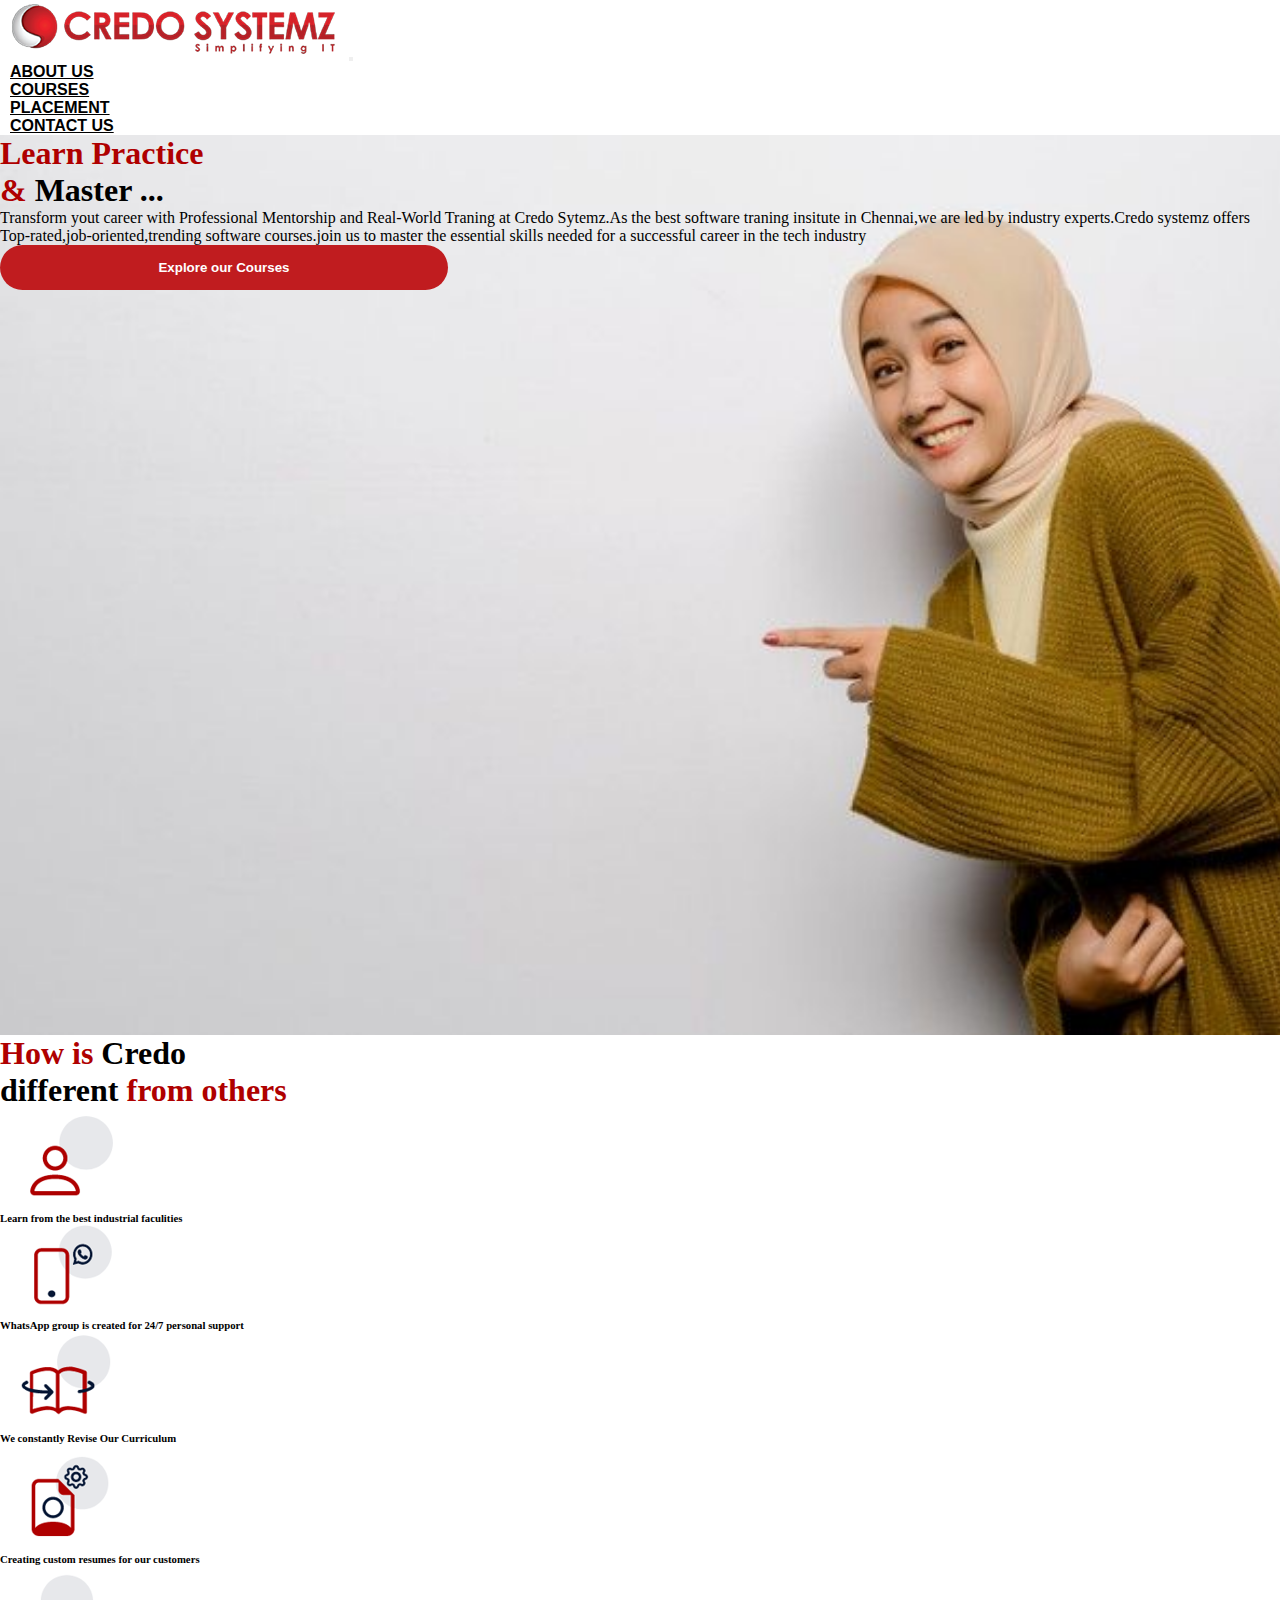
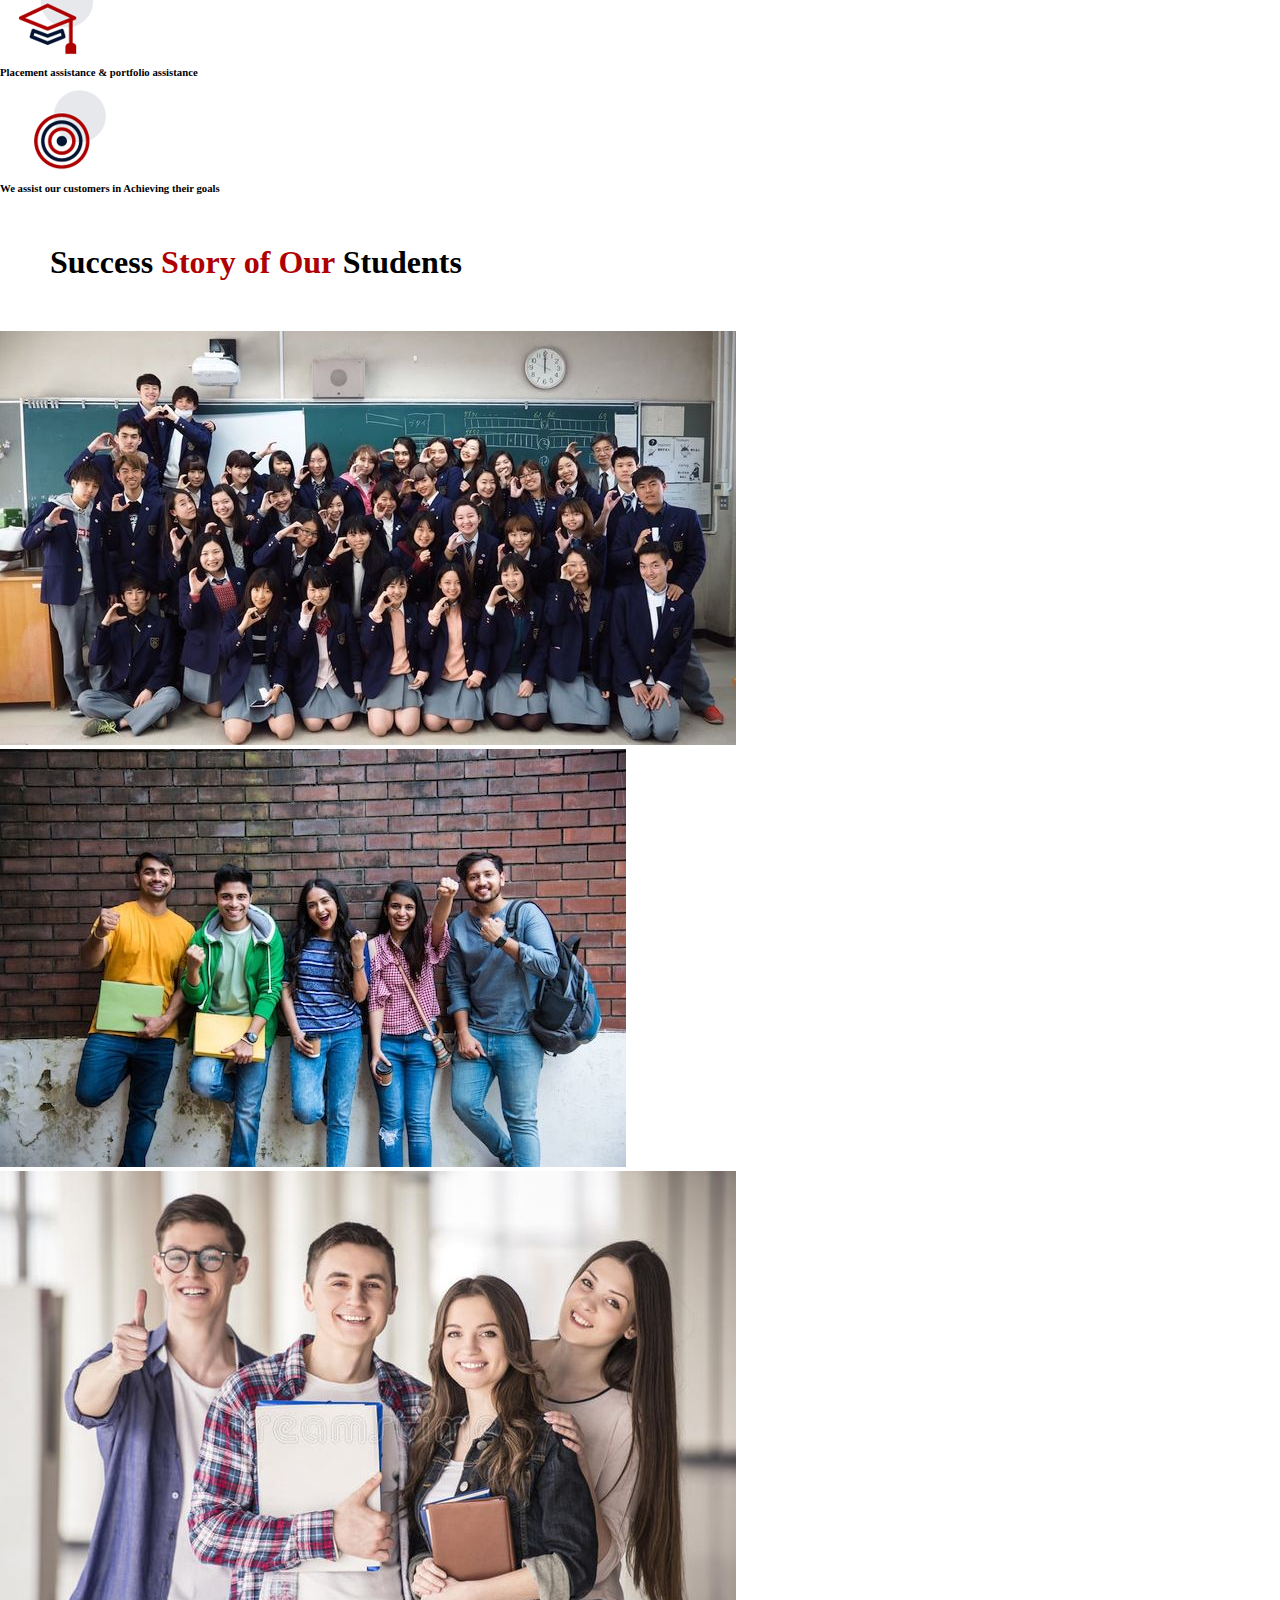
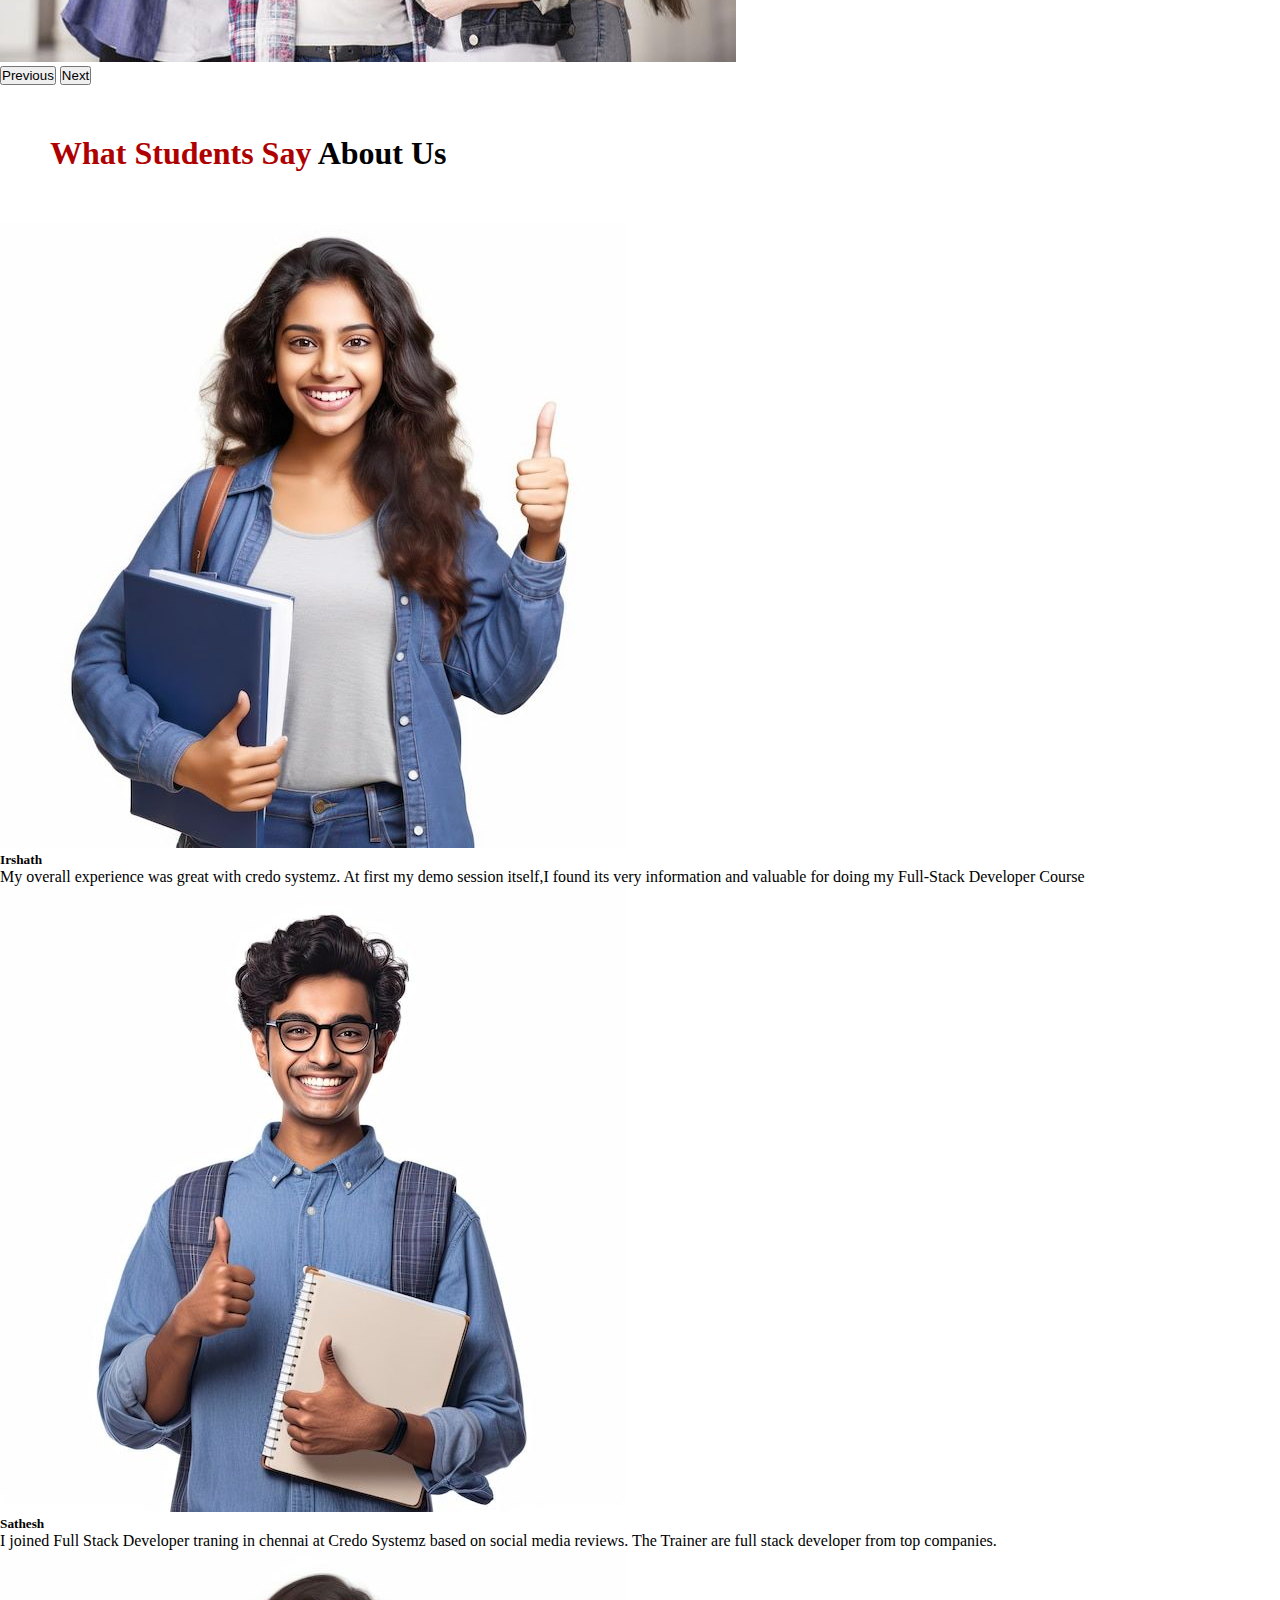
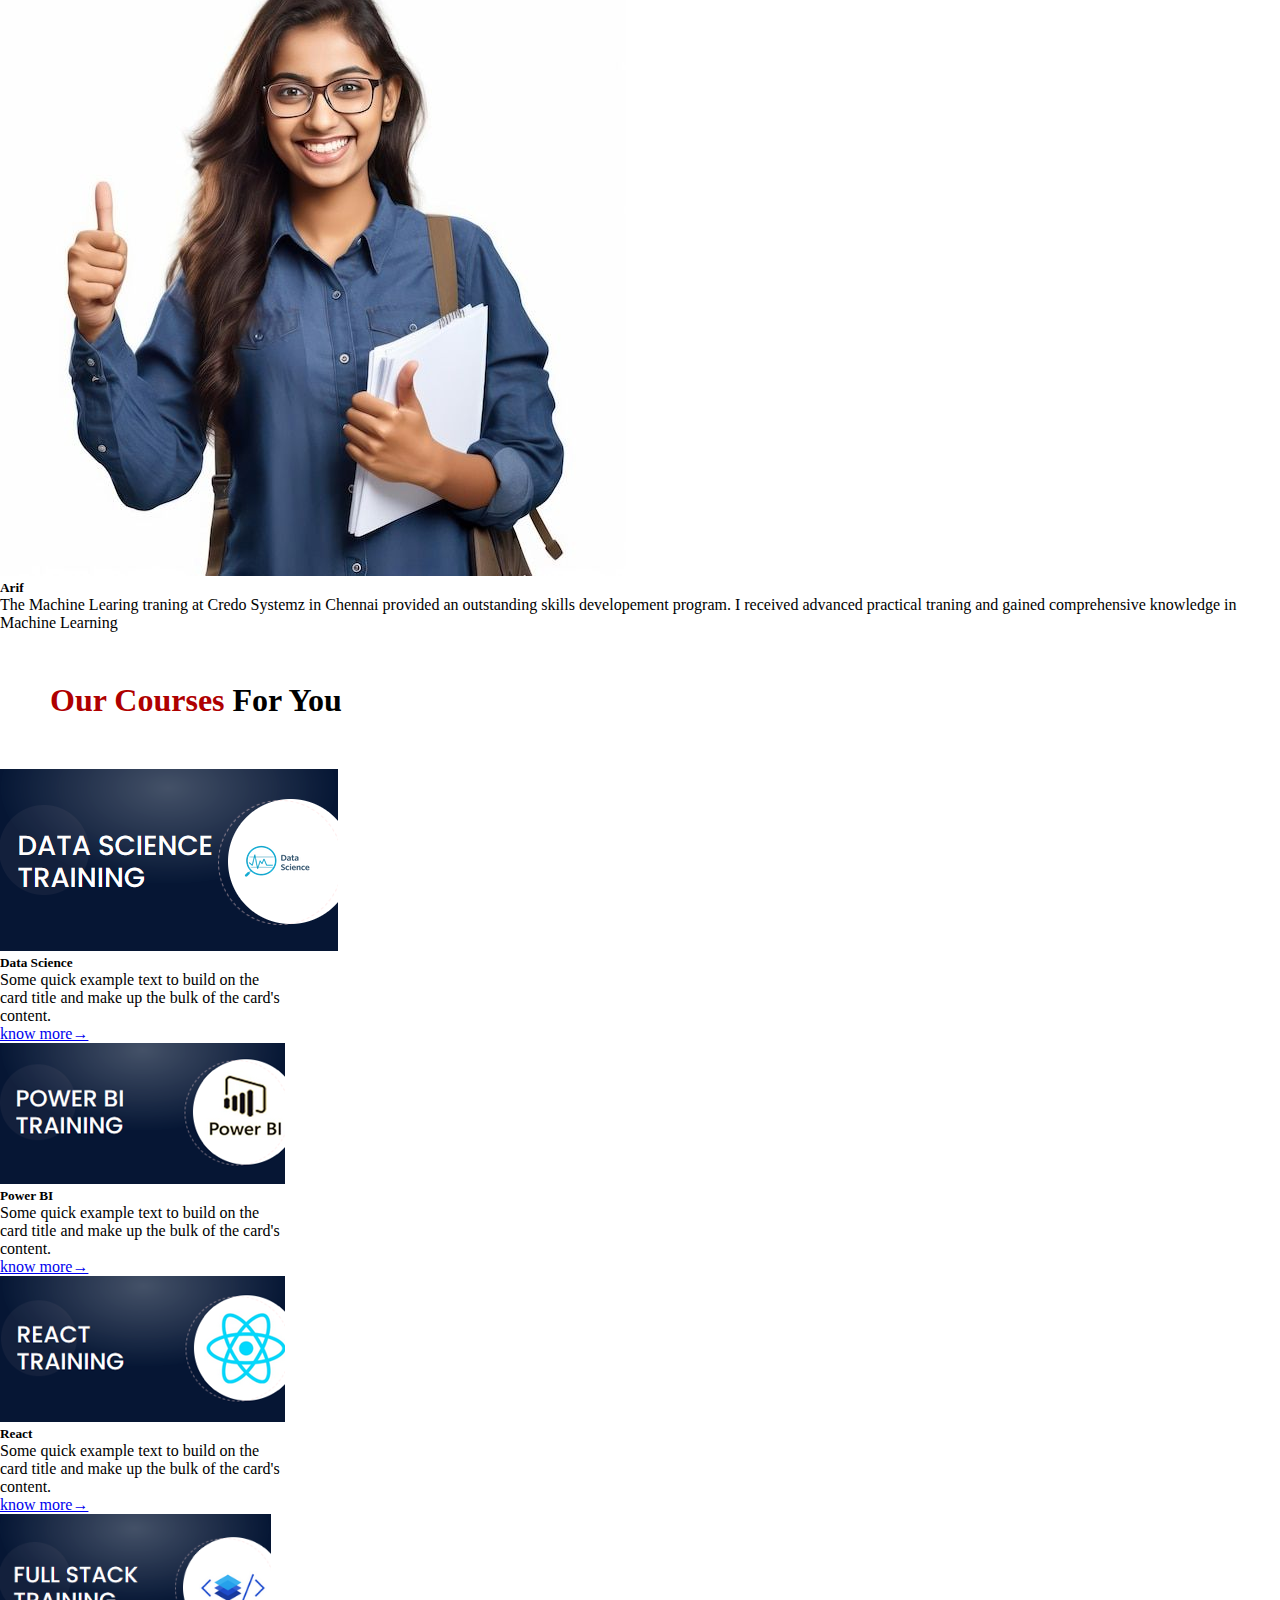
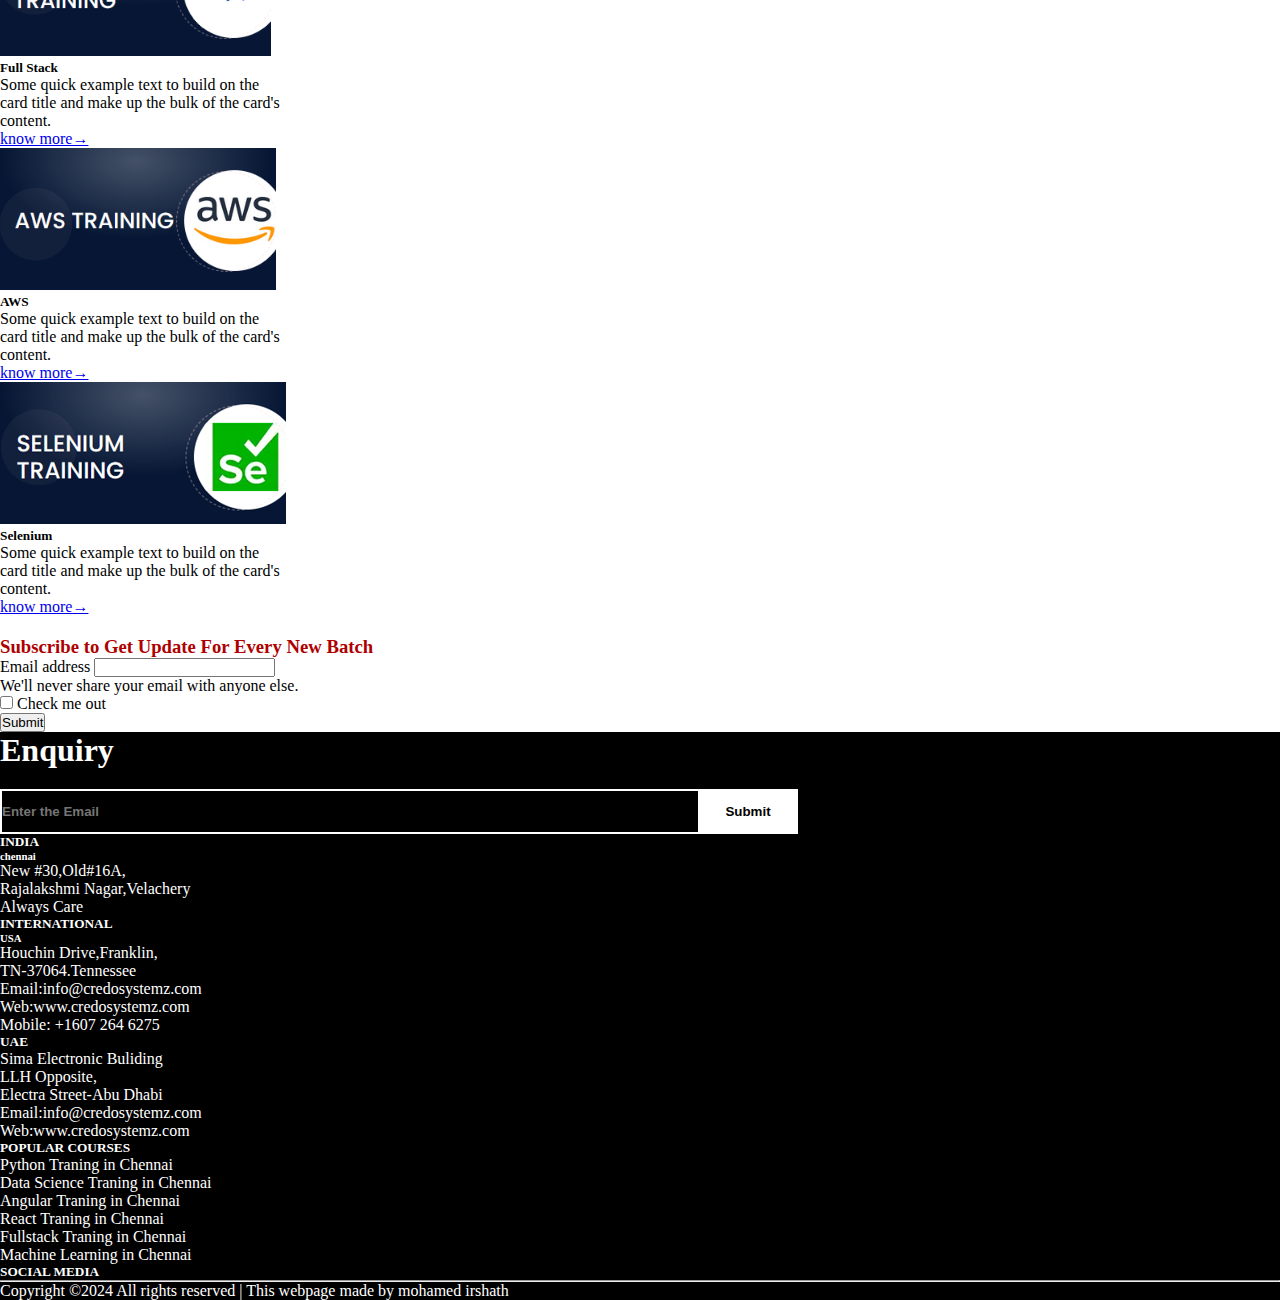
<file: index.html>
<!DOCTYPE html>
<html lang="en">

<head>
  <meta charset="UTF-8">
  <meta name="viewport" content="width=device-width, initial-scale=1.0">
  <title>Credo Systemz</title>
  <link href="https://cdn.jsdelivr.net/npm/bootstrap@5.0.2/dist/css/bootstrap.min.css" rel="stylesheet"
    integrity="sha384-EVSTQN3/azprG1Anm3QDgpJLIm9Nao0Yz1ztcQTwFspd3yD65VohhpuuCOmLASjC" crossorigin="anonymous">
    <link rel="stylesheet" href="https://cdnjs.cloudflare.com/ajax/libs/font-awesome/6.5.2/css/all.min.css" integrity="sha512-SnH5WK+bZxgPHs44uWIX+LLJAJ9/2PkPKZ5QiAj6Ta86w+fsb2TkcmfRyVX3pBnMFcV7oQPJkl9QevSCWr3W6A==" crossorigin="anonymous" referrerpolicy="no-referrer" />
  <link rel="stylesheet" href="/style.css">
  <script src="https://example.com/fontawesome/vVERSION/js/all.js" data-auto-replace-svg></script>
</head>

<body>
  <nav class="navbar navbar-expand-lg">
    <div class="container">
      <a class="Natural" href="#"><img src="./assest/Screenshot 2024-06-26 200427.png"></a>
      <button class="navbar-toggler" type="button" data-bs-toggle="collapse" data-bs-target="#navbarScroll"
        aria-controls="navbarScroll" aria-expanded="false" aria-label="Toggle navigation">
        <span class="navbar-toggler-icon"></span>
      </button>
      <div class="collapse navbar-collapse" id="navbarScroll">
        <ul style="font-weight: 700;" class="navbar-nav m-auto my-2 my-lg-0">
          <li  class="nav-item">
            <a class="nav-link active" href="/about.html">About Us</a>
          </li>
          <li class="nav-item">
            <a class="nav-link" href="#">Courses</a>
          </li>

          <li class="nav-item">
            <a class="nav-link " href="#">
              Placement
            </a>

          </li>
          <li class="nav-item">
            <a class="nav-link " href="/contact us.html">Contact Us</a>
          </li>
        </ul>

      </div>
    </div>
  </nav>

  <section class="main">
    <div class="container py-5">
      <div class="row py-5">
        <div class="col-lg-7 pt-5 text-center">
          <h1 style="color: #af0000;font-weight: 700;" class="pt-5" >Learn Practice<br> & <span style="color: black;font-weight:700 ;">Master ...</span></h1>
          <p class="pt-5">Transform yout career with Professional Mentorship and Real-World Traning at Credo Sytemz.As
            the best software traning insitute in Chennai,we are led by industry experts.Credo systemz offers
            Top-rated,job-oriented,trending software courses.join us to master the essential
            skills needed for a successful career in the tech industry
          </p>
          <button class="btn1">Explore our Courses</button>
        </div>
      </div>
    </div>

  </section>

  <section class="new">
    <div class="container py-5">
        <div class=" text-center">
        <h1 style="color: #af0000;font-weight: 700;">How is <span style="color: black;">Credo</span><br><span style="color: black;"> different</span> from others</h1>
    </div>
      <div class="row pt-5">
        <div class="col-lg-7 m-auto">
          <div class="row text-center">
            <div class="col-lg-4">
              <img src="./assest/learn.png" class="img-luid" alt="">
              <h6>Learn from the best industrial faculities</h6>


            </div>
            <div class="col-lg-4">
              <img src="./assest/whatsapp.png" class="img-luid" alt="">
              <h6>WhatsApp group is created for 24/7 personal support</h6>
              
            </div>
            <div class="col-lg-4">
              <img src="./assest/revise.png" class="img-luid" alt="">
              <h6>We constantly Revise Our Curriculum</h6>
            </div>
          </div>

        </div>

      </div>
      <div class="row pt-5">
        <div class="col-lg-7 m-auto">
          <div class="row text-center">
            <div class="col-lg-4">
              <img src="./assest/custom.png" class="img-luid" alt="">
              <h6>Creating custom resumes for our customers</h6>


            </div>
            <div class="col-lg-4">
              <img src="./assest/placement.png" class="img-luid" alt="">
              <h6>Placement assistance & portfolio assistance</h6>
              
            </div>
            <div class="col-lg-4">
              <img src="./assest/goals.png" class="img-luid" alt="">
              <h6>We assist our customers in Achieving their goals</h6>
            </div>
          </div>

        </div>

      </div>

    </div>
  </section>
  <section class="success">
    <div class="container">
      <div class="container py-5">
        <div class="row text-center">
          <h1 style="color: #af0000;font-weight: 700;padding: 50px; "><span style="color: black;">Success</span> Story of Our <span style="color: black;">Students</span></h1>
          </div>
    
      <div class="col-lg-4text-center">
      <div id="carouselExampleControls" class="carousel slide" data-bs-ride="carousel">
        <div class="carousel-inner">
          <div class="carousel-item active">
            <img src="./assest/Japanese High School Class.jpg" class="d-block w-100" alt="...">
          </div>
          <div class="carousel-item">
            <img src="./assest/Premium Photo _ Cheerful indian asian young group of college students or friends laughing together while sitting, standing or walking in campus.jpg" class="d-block w-100" alt="...">
          </div>
          <div class="carousel-item">
            <img src="./assest/Students stock photo_ Image of friend, length, outdoor - 52361828.jpg" class="d-block w-100" alt="...">
          </div>
        </div>
        <button class="carousel-control-prev" type="button" data-bs-target="#carouselExampleControls" data-bs-slide="prev">
          <span class="carousel-control-prev-icon" aria-hidden="true"></span>
          <span class="visually-hidden">Previous</span>
        </button>
        <button class="carousel-control-next" type="button" data-bs-target="#carouselExampleControls" data-bs-slide="next">
          <span class="carousel-control-next-icon" aria-hidden="true"></span>
          <span class="visually-hidden">Next</span>
        </button>
      </div>

      
    
      </div>


  </section>

  <section class="student">
    <div class="container">
      <div class="container py-5">
        <div class="row text-center">
          <h1 style="color: #af0000;font-weight: 700;padding: 50px;">What Students Say <span style="color: black;">About Us</span></h1>
    </div>
    <div class="row">
      <div class="col-lg-4">
        <img src="./assest/Premium Photo _ A beautiful girl student smiling holding a book Photography.jpeg" class="img-fluid mb-3" alt="">
        <h5>Irshath</h5>
        <p >My overall experience was great with credo systemz. At first my demo session itself,I found its very information and valuable for doing my Full-Stack Developer Course</p>
      </div>
      <div class="col-lg-4">
        <img src="./assest/Premium Photo _ A young Asian Indian student with glasses and a backpack holds a book and shows a thumbs up.jpeg" class="img-fluid mb-3" alt="">
        <h5>Sathesh</h5>
        <p>I joined Full Stack Developer traning in chennai at Credo Systemz based on social media reviews. The Trainer are full stack developer from top companies.</p>
      </div>
      <div class="col-lg-4">
        <img src="./assest/Indian Student Vectors, Photos and PSD files _ Free Download.jpeg" class="img-fluid mb-3" alt="">
        <h5>Arif</h5>
        <p>The Machine Learing traning at Credo Systemz in Chennai provided an outstanding skills developement program. I received advanced practical traning and gained comprehensive knowledge in Machine Learning</p>
      </div>
      </div>
      </div>

    
        
  </section>

  <section class="course">
    <div class="container">
      <div class="container py-5">
        <div class="row text-center">
          <h1 style="color: #af0000;font-weight: 700;padding: 50px; ">Our Courses <span style="color: black;">For You</span></h1>
          </div>
          <div class="row">
            <div class="col-lg-4">
              <div class="card" style="width: 18rem;">
                <img src="./assest/Screenshot 2024-06-29 175055.png" class="card-img-top" alt="...">
                <div class="card-body">
                  <h5 class="card-title">Data Science</h5>
                  <p class="card-text">Some quick example text to build on the card title and make up the bulk of the card's content.</p>
                  <a href="#" class="btn btn-primary">know more→</a>
                </div>
              </div>
              </div>
              <div class="col-lg-4">
                <div class="card" style="width: 18rem;">
                  <img src="./assest/bi.png" class="card-img-top" alt="...">
                  <div class="card-body">
                    <h5 class="card-title">Power BI</h5>
                    <p class="card-text">Some quick example text to build on the card title and make up the bulk of the card's content.</p>
                    <a href="#" class="btn btn-primary">know more→</a>
                  </div>
                </div>
                </div>
                <div class="col-lg-4">
                  <div class="card" style="width: 18rem;">
                    <img src="./assest/Screenshot 2024-06-28 120904.png" class="card-img-top" alt="...">
                    <div class="card-body">
                      <h5 class="card-title">React</h5>
                      <p class="card-text">Some quick example text to build on the card title and make up the bulk of the card's content.</p>
                      <a href="#" class="btn btn-primary">know more→</a>
                    </div>
                  </div>
                  </div>
                  <div class="col-lg-4">
                    <div class="card" style="width: 18rem;">
                      <img src="./assest/a.png" class="card-img-top" alt="...">
                      <div class="card-body">
                        <h5 class="card-title">Full Stack</h5>
                        <p class="card-text">Some quick example text to build on the card title and make up the bulk of the card's content.</p>
                        <a href="#" class="btn btn-primary">know more→</a>
                      </div>
                    </div>
                    </div>
                    <div class="col-lg-4">
                      <div class="card" style="width: 18rem;">
                        <img src="./assest/aws.png" class="card-img-top" alt="...">
                        <div class="card-body">
                          <h5 class="card-title">AWS</h5>
                          <p class="card-text">Some quick example text to build on the card title and make up the bulk of the card's content.</p>
                          <a href="#" class="btn btn-primary">know more→</a>
                        </div>
                      </div>
                      </div>
                      <div class="col-lg-4">
                        <div class="card" style="width: 18rem;">
                          <img src="./assest/Screenshot 2024-06-28 120851.png" class="card-img-top" alt="...">
                          <div class="card-body">
                            <h5 class="card-title">Selenium</h5>
                            <p class="card-text">Some quick example text to build on the card title and make up the bulk of the card's content.</p>
                            <a href="#" class="btn btn-primary">know more→ </a>
                          </div>
                        </div>
                        </div>
              
                        <div class="row text-center">
                          <h3 style="color: #af0000;font-weight: 700;padding-top: 20px;">Subscribe to Get Update For Every New Batch</h3>
                          </div>
                          <form>
                            <div class="mb-3">
                              <label for="exampleInputEmail1" class="form-label">Email address</label>
                              <input type="email" class="form-control" id="exampleInputEmail1" aria-describedby="emailHelp">
                              <div id="emailHelp" class="form-text">We'll never share your email with anyone else.</div>
                            </div>
                            
                            <div class="mb-3 form-check">
                              <input type="checkbox" class="form-check-input" id="exampleCheck1">
                              <label class="form-check-label" for="exampleCheck1">Check me out</label>
                            </div>
                            <button type="submit" class="btn btn-primary">Submit</button>
                          </form>

    


  </section>

  <section class="news py-5">
    <div class="container py-5">
      <div class="row">
        <div class="col-lg-9 m-auto text-center">
          <h1>Enquiry</h1>
          <input type="text" class="px-3" placeholder="Enter the Email">
          <button class="btn2">Submit</button>
        </div>
      </div>
      <div class="row pt-5">
        <div class="col-lg-11 m-auto">
          <div class="row">
            <div class="col-lg-3 py-3">
              <h5  class="pb-3">INDIA</h5>
              <h6 class="pb-3">chennai</h6>
              <p>New #30,Old#16A,</p>
              <p>Rajalakshmi Nagar,Velachery</p>
              <p>Always Care</p>
            </div>
            <div class="col-lg-3 py-3">
              <h5  class="pb-3">INTERNATIONAL</h5>
              <h6 class="pb-3">USA</h6>
              <p>Houchin Drive,Franklin,</p>
              <p>TN-37064.Tennessee</p>
              <p>Email:info@credosystemz.com</p>
              <p>Web:www.credosystemz.com</p>
              <p>Mobile: +1607 264 6275</p>
              <h5 class="pb-3">UAE</h5>
              <p>Sima Electronic Buliding</p>
              <p>LLH Opposite,</p>
              <p>Electra Street-Abu Dhabi</p>
              <p>Email:info@credosystemz.com </p>
              <p>Web:www.credosystemz.com</p>

            </div>
            <div class="col-lg-3 py-3">
              <h5  class="pb-3">POPULAR COURSES</h5>
              <p>Python Traning in Chennai</p>
              <p>Data Science Traning in Chennai</p>
              <p>Angular Traning in Chennai</p>
              <p>React Traning in Chennai</p>
              <p>Fullstack Traning in Chennai</p>
              <p>Machine Learning in Chennai</p>
            </div>
            <div class="col-lg-3 py-3">
              <h5 class="pb-3">SOCIAL MEDIA</h5>
              <span><i class="fa-brands fa-facebook"></i></span>
              <span><i class=" fab fa-instagram"></i></span>
              <span><i class=" fab fa-twitter"></i></span>
              <span><i class=" fab fa-google-plus"></i></span>
             
            </div>

          </div>


        </div>
      </div>
      <hr>
      <p class="text-center">Copyright ©2024 All rights reserved | This webpage made by mohamed irshath</p>
    </div>
  </section>
  <script src="https://cdn.jsdelivr.net/npm/bootstrap@5.0.2/dist/js/bootstrap.bundle.min.js" integrity="sha384-MrcW6ZMFYlzcLA8Nl+NtUVF0sA7MsXsP1UyJoMp4YLEuNSfAP+JcXn/tWtIaxVXM" crossorigin="anonymous"></script>
</body>
</file>
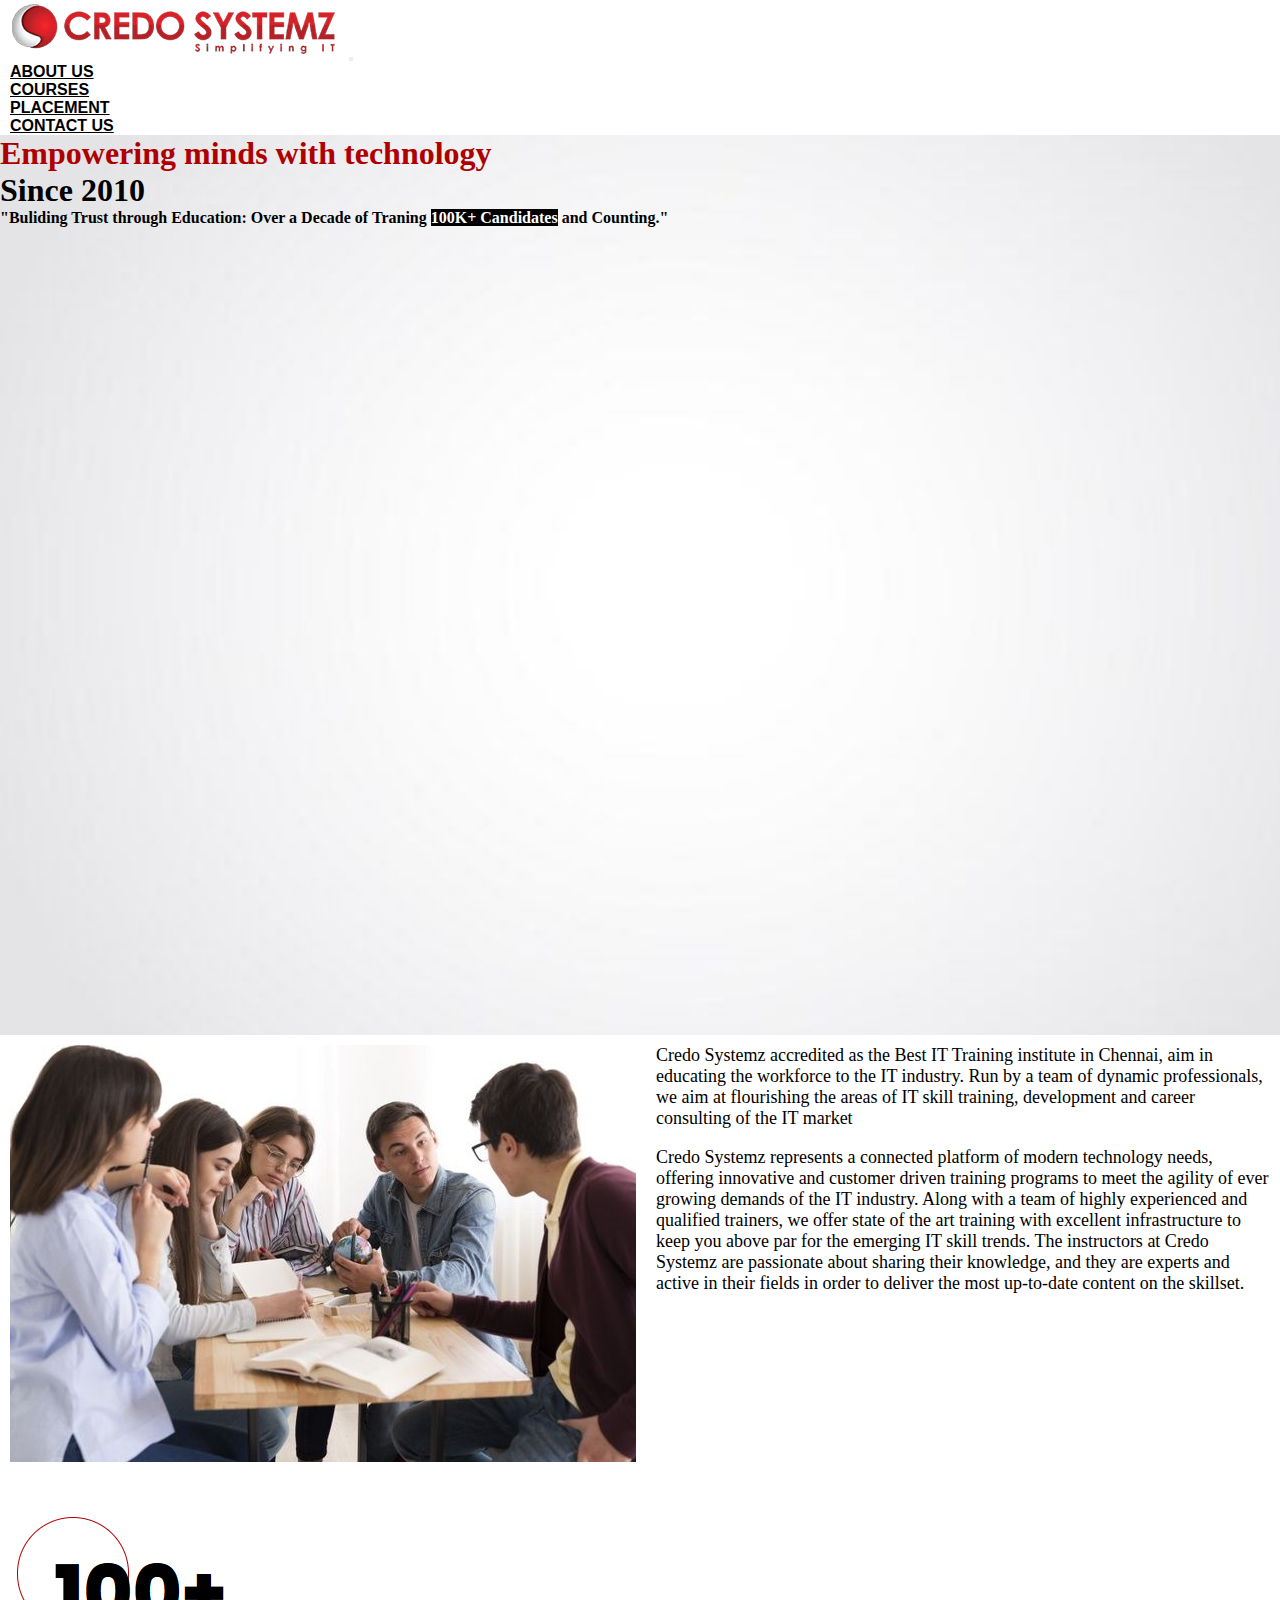
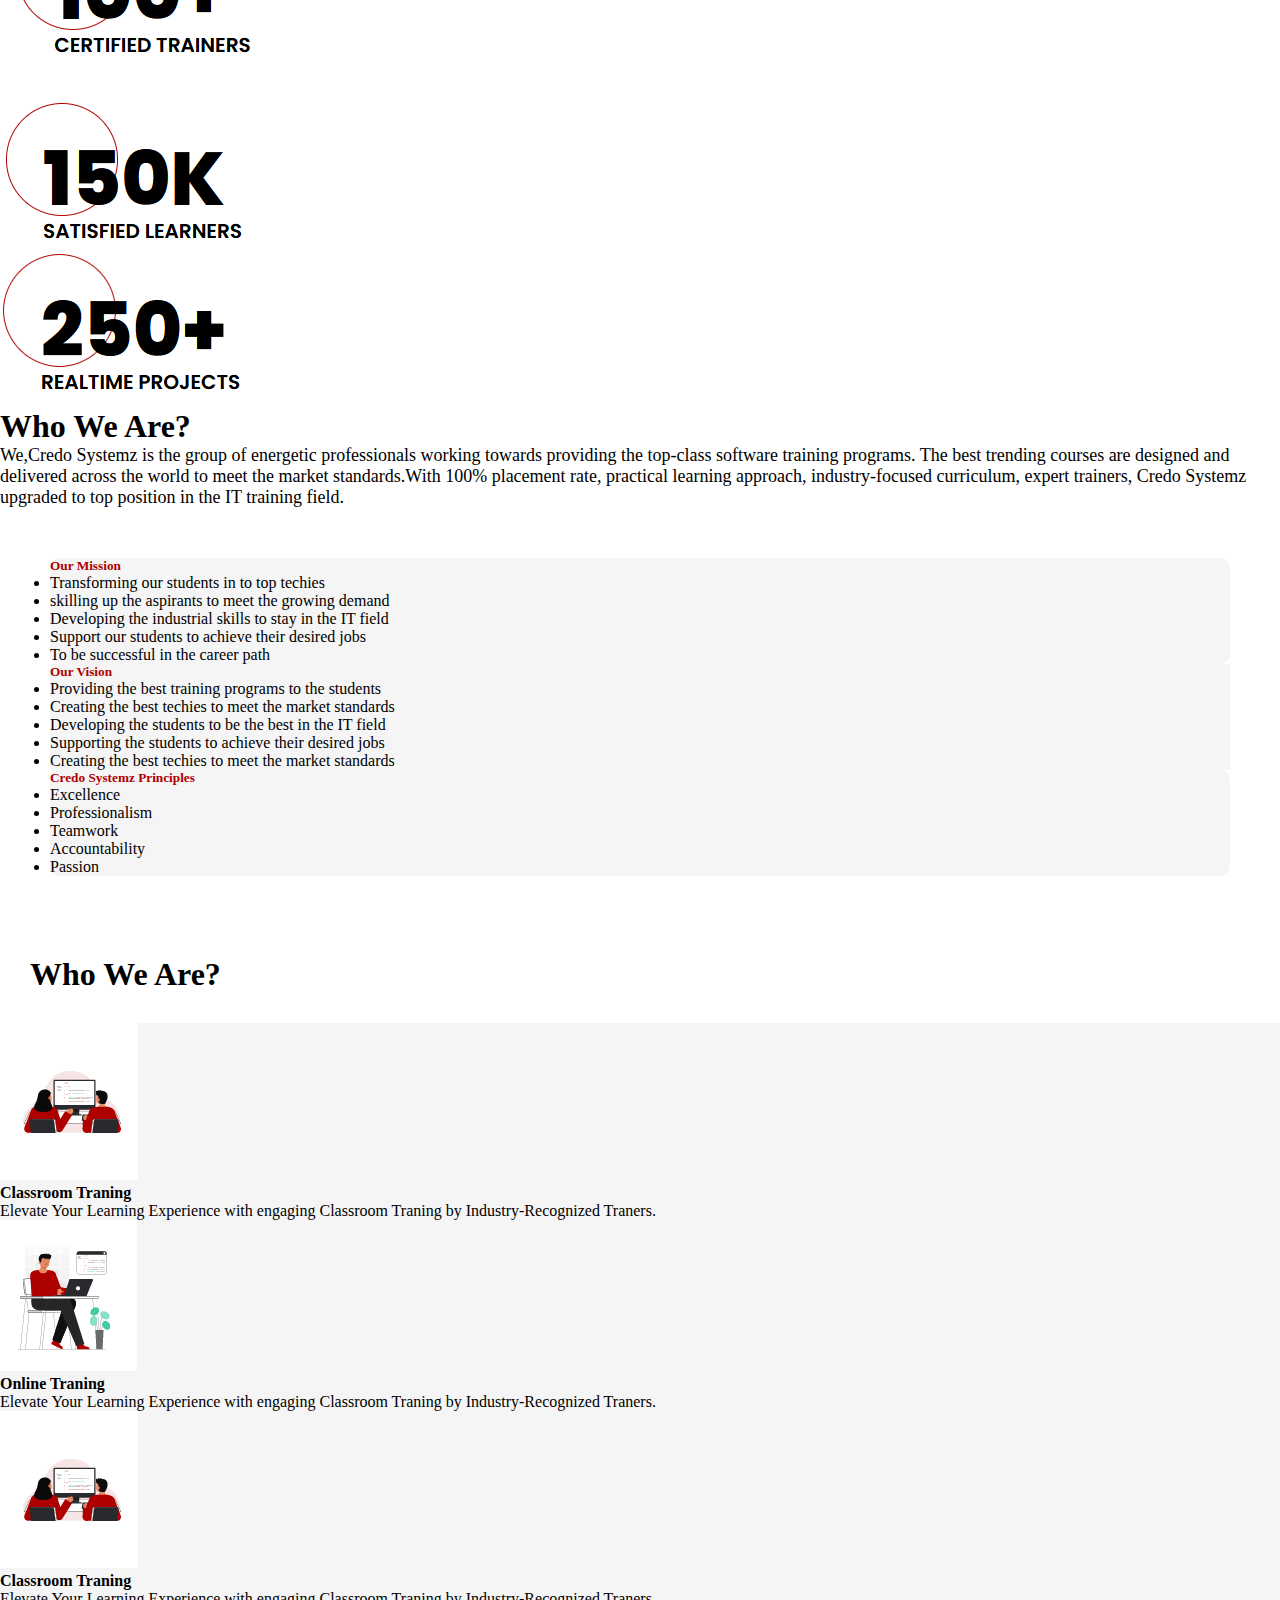
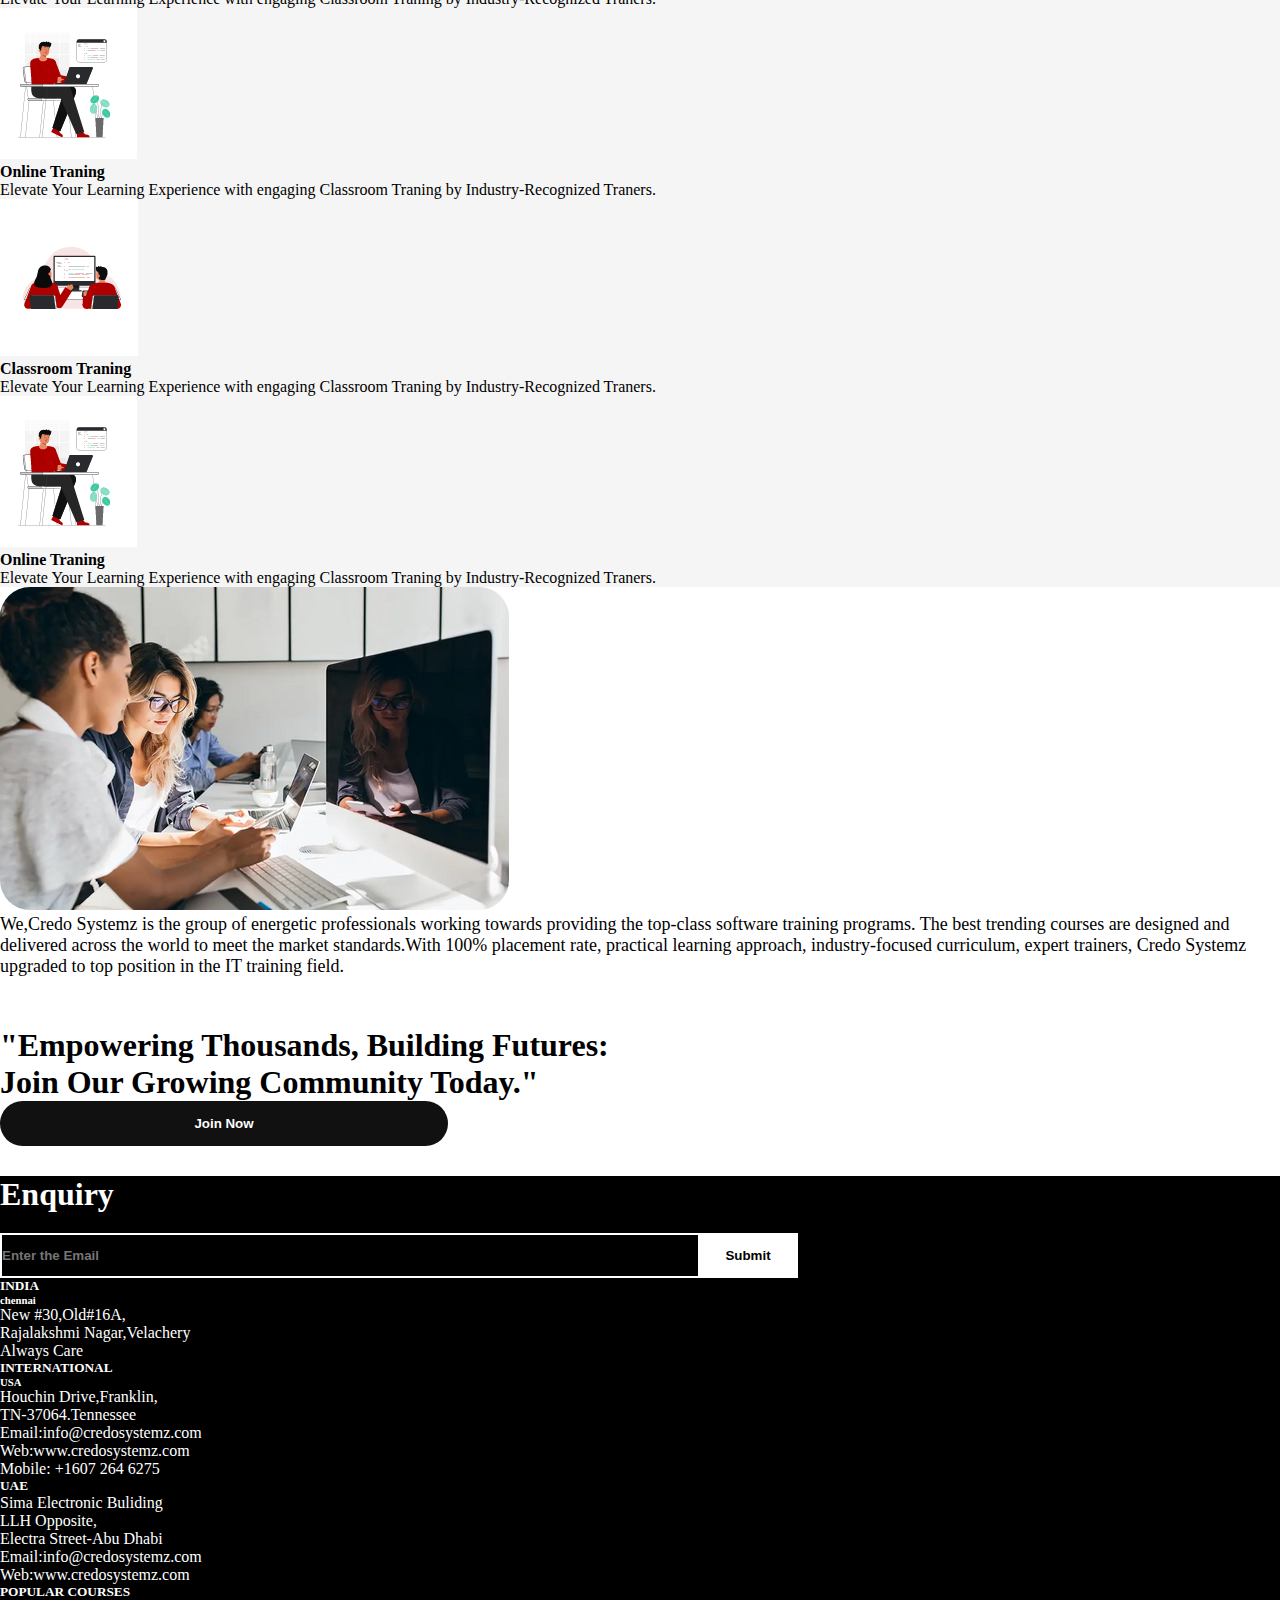
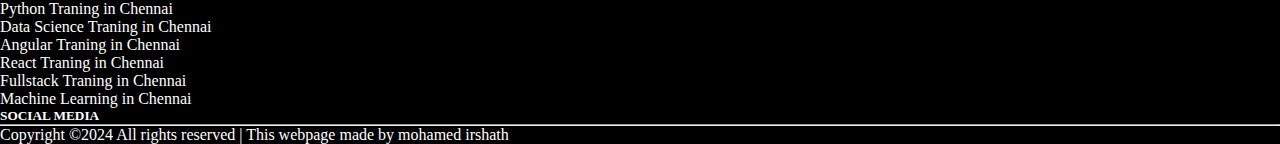
<file: about.html>
<!DOCTYPE html>
<html lang="en">

<head>
    <meta charset="UTF-8">
    <meta name="viewport" content="width=device-width, initial-scale=1.0">
    <title>Credo Systemz</title>
    <link href="https://cdn.jsdelivr.net/npm/bootstrap@5.0.2/dist/css/bootstrap.min.css" rel="stylesheet"
        integrity="sha384-EVSTQN3/azprG1Anm3QDgpJLIm9Nao0Yz1ztcQTwFspd3yD65VohhpuuCOmLASjC" crossorigin="anonymous">
    <link rel="stylesheet" href="https://cdnjs.cloudflare.com/ajax/libs/font-awesome/6.5.2/css/all.min.css"
        integrity="sha512-SnH5WK+bZxgPHs44uWIX+LLJAJ9/2PkPKZ5QiAj6Ta86w+fsb2TkcmfRyVX3pBnMFcV7oQPJkl9QevSCWr3W6A=="
        crossorigin="anonymous" referrerpolicy="no-referrer" />
    <link rel="stylesheet" href="/style.css">
    <script src="https://example.com/fontawesome/vVERSION/js/all.js" data-auto-replace-svg></script>
</head>

<body>
    <nav class="navbar navbar-expand-lg">
        <div class="container">
            <a class="Natural" href="#"><img src="./assest/Screenshot 2024-06-26 200427.png"></a>
            <button class="navbar-toggler" type="button" data-bs-toggle="collapse" data-bs-target="#navbarScroll"
                aria-controls="navbarScroll" aria-expanded="false" aria-label="Toggle navigation">
                <span class="navbar-toggler-icon"></span>
            </button>
            <div class="collapse navbar-collapse" id="navbarScroll">
                <ul style="font-weight: 700;" class="navbar-nav m-auto my-2 my-lg-0">
                    <li class="nav-item">
                        <a class="nav-link active" href="#">About Us</a>
                    </li>
                    <li class="nav-item">
                        <a class="nav-link" href="#">Courses</a>
                    </li>

                    <li class="nav-item">
                        <a class="nav-link " href="#">
                            Placement
                        </a>

                    </li>
                    <li class="nav-item">
                        <a class="nav-link " href="/contact us.html">Contact Us</a>
                    </li>
                </ul>

            </div>
        </div>
    </nav>

    <section class="about">
        <div class="container py-5">
            <div class="row py-5">
                <div class="col-lg-7 pt-5 text-center">
                    <h1 style="color: #af0000;font-weight: 700;" class="pt-5">Empowering minds with technology<br> <span
                            style="color: black;font-weight:700 ;">Since 2010</span></h1>
                    <p style="font-weight: 700; ;" class="pt-5">"Buliding Trust through Education: Over a Decade of
                        Traning <span style="color: white;background: black;">100K+ Candidates</span> and Counting."
                    </p>
    </section>
    <section class="content">
        <div class="container">
            <div class="grid">
                <div><img src="./assest/group s.jpeg" class="rounded"></div>
                <div>
                    <p style="font-weight: 500; font-size: large;">Credo Systemz accredited as the Best IT Training
                        institute in Chennai, aim in educating the
                        workforce to the IT industry. Run by a team of dynamic professionals, we aim at flourishing the
                        areas of IT skill training, development and career consulting of the IT market</p>
                    <br>
                    <p style="font-size: large;font-weight: 500;">Credo Systemz represents a connected platform of
                        modern technology needs, offering innovative and
                        customer driven training programs to meet the agility of ever growing demands of the IT
                        industry. Along with a team of highly experienced and qualified trainers, we offer state of the
                        art training with excellent infrastructure to keep you above par for the emerging IT skill
                        trends. The instructors at Credo Systemz are passionate about sharing their knowledge, and they
                        are experts and active in their fields in order to deliver the most up-to-date content on the
                        skillset.</p>
                </div>
            </div>
            <br>
            <div class="row text-center">
                <div class="col-lg-4">
                    <img src="./assest/100.png" class="img-luid" alt="">



                </div>
                <div class="col-lg-4">
                    <img src="./assest/150.png" class="img-luid" alt="">


                </div>
                <div class="col-lg-4">
                    <img src="./assest/250.png" class="img-luid" alt="">

                </div>

            </div>



    </section>
    <section class="who">
        <div class="container">
            <div class="container py-5">
                <div class="row text-center">
                    <h1 style="font-weight: 700;">Who We Are?</h1>
                    <p style="font-size: large;font-weight: 500;">We,Credo Systemz is the group of energetic
                        professionals working towards providing the top-class
                        software training programs. The best trending courses are designed and delivered across the
                        world to meet the market standards.With 100% placement rate, practical learning approach,
                        industry-focused curriculum, expert trainers, Credo Systemz upgraded to top position in the IT
                        training field.</p>
                </div>
                <div style="padding: 50px; " class="row">
                    <div style="background-color:whitesmoke;border-radius: 10px;" class="col-lg-4">
                        <h5 style="font-weight: 700;color: #af0000;">Our Mission</h5>
                        <ul>
                            <li>Transforming our students in to top techies</li>
                            <li>skilling up the aspirants to meet the growing demand</li>
                            <li>Developing the industrial skills to stay in the IT field</li>
                            <li>Support our students to achieve their desired jobs</li>
                            <li>To be successful in the career path</li>
                        </ul>
                    </div>
                    <div style="background-color: whitesmoke;column-gap: 30px;" class="col-lg-4">
                        <h5 style="font-weight: 700; color: #af0000;">Our Vision</h5>
                        <ul>
                            <li>Providing the best training programs to the students</li>
                            <li>Creating the best techies to meet the market standards</li>
                            <li>Developing the students to be the best in the IT field</li>
                            <li>Supporting the students to achieve their desired jobs</li>
                            <li>Creating the best techies to meet the market standards</li>
                        </ul>
                    </div>
                    <div style="background-color: whitesmoke;column-gap: 30px;border-radius: 10px;" class="col-lg-4">
                        <h5 style="font-weight: 700; color: #af0000;">Credo Systemz Principles</h5>
                        <ul>
                            <li>Excellence</li>
                            <li>Professionalism</li>
                            <li>Teamwork</li>
                            <li>Accountability</li>
                            <li>Passion</li>

                        </ul>
                    </div>
                </div>
            </div>



        </div>
        </div>
        </div>



    </section>
    <section class="solution">
        <div class="container">
            <div class="container py-5">
                <div style="align-items: start;padding: 30px;" class="row ">
                    <h1 style="font-weight: 700;">Who We Are?</h1>
                </div>
                <div class="row " style="gap: px;text-decoration: none;background-color: whitesmoke;" >
                    
              <div class="col-lg-4">
                <ul style="list-style-type: none;">
                    <li><a href=""><img src="./assest/classroom.png"></a>
                        <aside>
                    <h4>Classroom Traning</h4>
                <p>Elevate Your Learning Experience with engaging Classroom Traning by Industry-Recognized Traners.</p>
                        </aside></li>
                        <li><a href=""><img src="./assest/online traning.png"></a>
                            <aside>
                        <h4>Online Traning</h4>
                    <p>Elevate Your Learning Experience with engaging Classroom Traning by Industry-Recognized Traners.</p>
                            </aside></li>
                            

                  </ul>
            </div>
            <div class="col-lg-4">
                <ul style="list-style-type: none";>
                    <li><a href=""><img src="./assest/classroom.png"></a>
                        <aside>
                    <h4>Classroom Traning</h4>
                <p>Elevate Your Learning Experience with engaging Classroom Traning by Industry-Recognized Traners.</p>
                        </aside></li>
                        <li><a href=""><img src="./assest/online traning.png"></a>
                            <aside>
                        <h4>Online Traning</h4>
                    <p>Elevate Your Learning Experience with engaging Classroom Traning by Industry-Recognized Traners.</p>
                            </aside></li>
                            

                  </ul>
            </div>
            <div class="col-lg-4">
                <ul style="list-style-type: none";>
                    <li><a href=""><img src="./assest/classroom.png"></a>
                        <aside>
                    <h4>Classroom Traning</h4>
                <p>Elevate Your Learning Experience with engaging Classroom Traning by Industry-Recognized Traners.</p>
                        </aside></li>
                        <li><a href=""><img src="./assest/online traning.png"></a>
                            <aside>
                        <h4>Online Traning</h4>
                    <p>Elevate Your Learning Experience with engaging Classroom Traning by Industry-Recognized Traners.</p>
                            </aside></li>
                            

                  </ul>
            </div>
              </div>
            </div>
       
        <div class="text-center">
            <img style="border-radius: 30px;" src="./assest/Screenshot 2024-07-02 151205.png">
            <p style="font-size: large;font-weight: 500;">We,Credo Systemz is the group of energetic
                professionals working towards providing the top-class
                software training programs. The best trending courses are designed and delivered across the
                world to meet the market standards.With 100% placement rate, practical learning approach,
                industry-focused curriculum, expert trainers, Credo Systemz upgraded to top position in the IT
                training field.</p>
            </div>

    </section>
    <section class="join">
        <div class="container">
            <div style="padding-top:50px ;" class="text-center">
            <h1 style="font-weight: 700;">"Empowering Thousands, Building Futures:</h1>
            <h1 style="font-weight: 700;">Join Our Growing Community Today."</h1>
            </div>
     </section>
            <section class="button">
                <div style="padding-bottom: 30px;" class="container">
            <div class="text-center">
            <button  class="btn3">Join Now</button>
        </div>
                </div>

    </section>
    <section class="news py-5">
        <div class="container py-5">
          <div class="row">
            <div class="col-lg-9 m-auto text-center">
              <h1>Enquiry</h1>
              <input type="text" class="px-3" placeholder="Enter the Email">
              <button class="btn2">Submit</button>
            </div>
          </div>
          <div class="row pt-5">
            <div class="col-lg-11 m-auto">
              <div class="row">
                <div class="col-lg-3 py-3">
                  <h5  class="pb-3">INDIA</h5>
                  <h6 class="pb-3">chennai</h6>
                  <p>New #30,Old#16A,</p>
                  <p>Rajalakshmi Nagar,Velachery</p>
                  <p>Always Care</p>
                </div>
                <div class="col-lg-3 py-3">
                  <h5  class="pb-3">INTERNATIONAL</h5>
                  <h6 class="pb-3">USA</h6>
                  <p>Houchin Drive,Franklin,</p>
                  <p>TN-37064.Tennessee</p>
                  <p>Email:info@credosystemz.com</p>
                  <p>Web:www.credosystemz.com</p>
                  <p>Mobile: +1607 264 6275</p>
                  <h5 class="pb-3">UAE</h5>
                  <p>Sima Electronic Buliding</p>
                  <p>LLH Opposite,</p>
                  <p>Electra Street-Abu Dhabi</p>
                  <p>Email:info@credosystemz.com </p>
                  <p>Web:www.credosystemz.com</p>
    
                </div>
                <div class="col-lg-3 py-3">
                  <h5  class="pb-3">POPULAR COURSES</h5>
                  <p>Python Traning in Chennai</p>
                  <p>Data Science Traning in Chennai</p>
                  <p>Angular Traning in Chennai</p>
                  <p>React Traning in Chennai</p>
                  <p>Fullstack Traning in Chennai</p>
                  <p>Machine Learning in Chennai</p>
                </div>
                <div class="col-lg-3 py-3">
                  <h5 class="pb-3">SOCIAL MEDIA</h5>
                  <span><i class="fa-brands fa-facebook"></i></span>
                  <span><i class=" fab fa-instagram"></i></span>
                  <span><i class=" fab fa-twitter"></i></span>
                  <span><i class=" fab fa-google-plus"></i></span>
                 
                </div>
    
              </div>
    
    
            </div>
          </div>
          <hr>
          <p class="text-center">Copyright ©2024 All rights reserved | This webpage made by mohamed irshath</p>
        </div>
      </section>
    <script src="https://cdn.jsdelivr.net/npm/bootstrap@5.0.2/dist/js/bootstrap.bundle.min.js"
        integrity="sha384-MrcW6ZMFYlzcLA8Nl+NtUVF0sA7MsXsP1UyJoMp4YLEuNSfAP+JcXn/tWtIaxVXM"
        crossorigin="anonymous"></script>
</body>
</file>
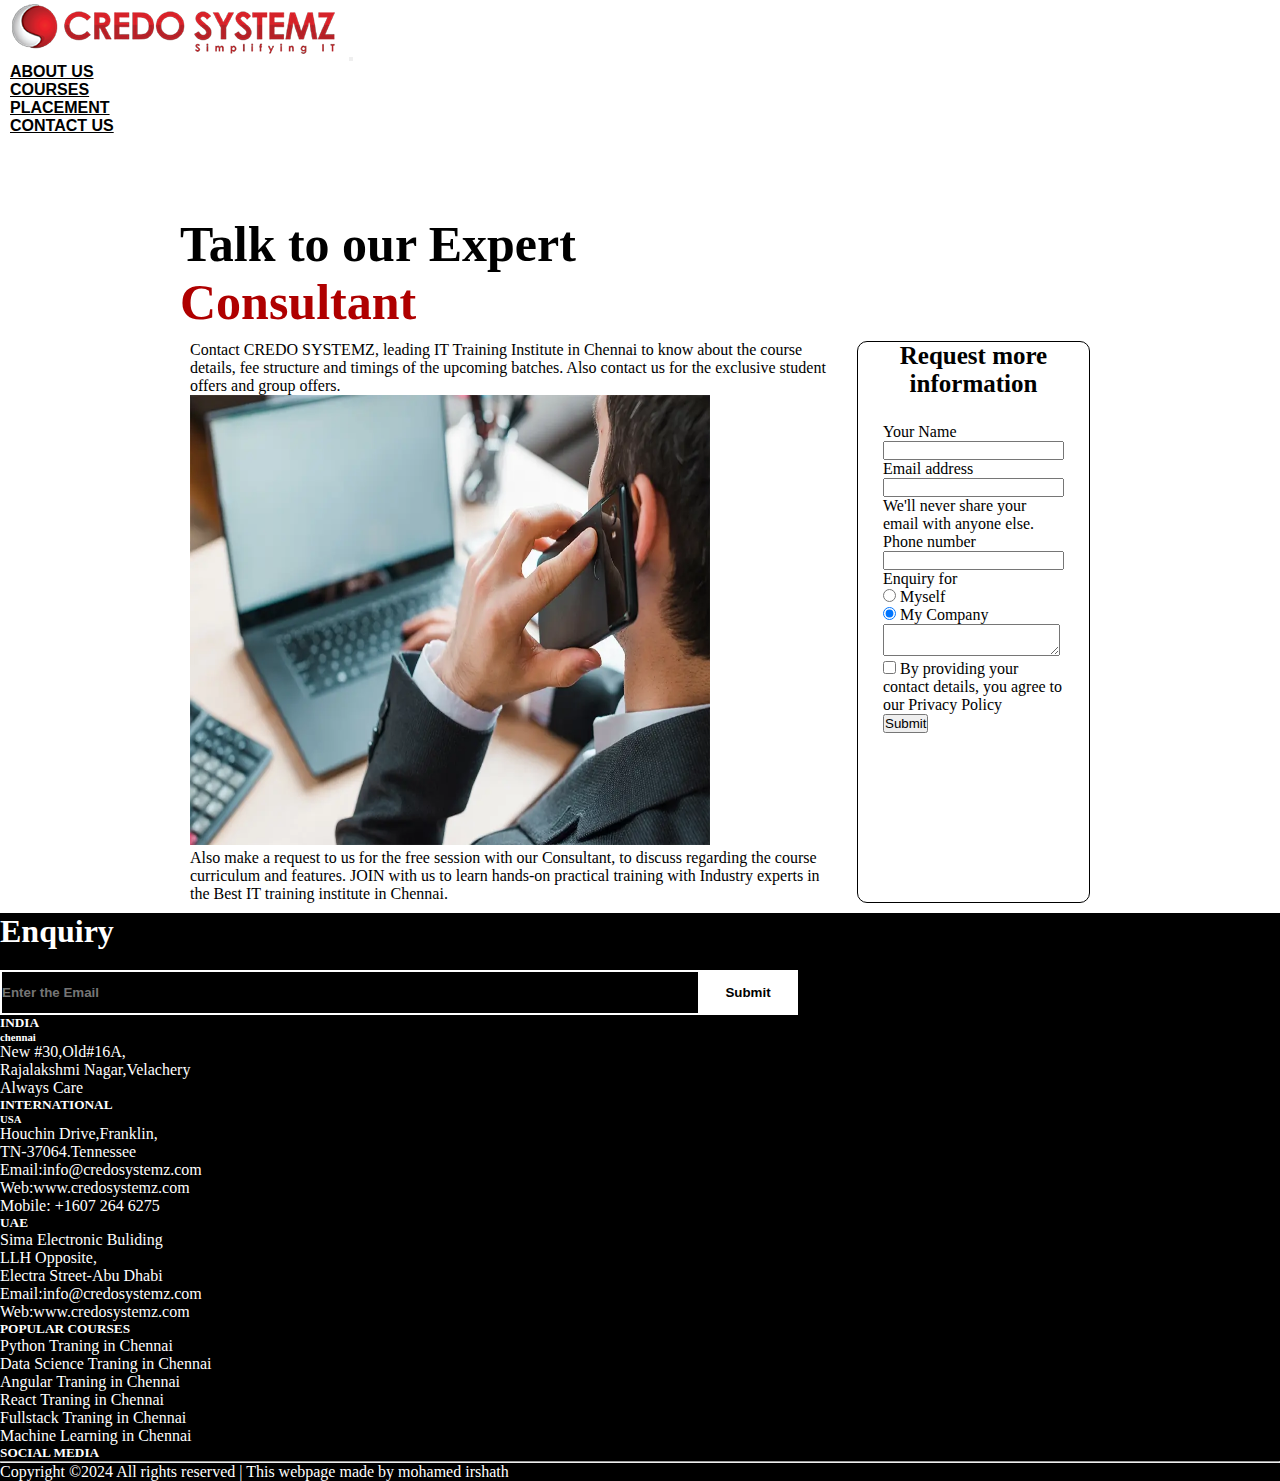
<file: contact us.html>
<!DOCTYPE html>
<html lang="en">

<head>
    <meta charset="UTF-8">
    <meta name="viewport" content="width=device-width, initial-scale=1.0">
    <title>Contact Us</title>
    <link href="https://cdn.jsdelivr.net/npm/bootstrap@5.0.2/dist/css/bootstrap.min.css" rel="stylesheet"
        integrity="sha384-EVSTQN3/azprG1Anm3QDgpJLIm9Nao0Yz1ztcQTwFspd3yD65VohhpuuCOmLASjC" crossorigin="anonymous">
    <link rel="stylesheet" href="https://cdnjs.cloudflare.com/ajax/libs/font-awesome/6.5.2/css/all.min.css"
        integrity="sha512-SnH5WK+bZxgPHs44uWIX+LLJAJ9/2PkPKZ5QiAj6Ta86w+fsb2TkcmfRyVX3pBnMFcV7oQPJkl9QevSCWr3W6A=="
        crossorigin="anonymous" referrerpolicy="no-referrer" />
    <link rel="stylesheet" href="/style.css">
    <script src="https://example.com/fontawesome/vVERSION/js/all.js" data-auto-replace-svg></script>
</head>

<body>
    <nav class="navbar navbar-expand-lg">
        <div class="container">
            <a class="Natural" href="#"><img src="./assest/Screenshot 2024-06-26 200427.png"></a>
            <button class="navbar-toggler" type="button" data-bs-toggle="collapse" data-bs-target="#navbarScroll"
                aria-controls="navbarScroll" aria-expanded="false" aria-label="Toggle navigation">
                <span class="navbar-toggler-icon"></span>
            </button>
            <div class="collapse navbar-collapse" id="navbarScroll">
                <ul style="font-weight: 700;" class="navbar-nav m-auto my-2 my-lg-0">
                    <li class="nav-item">
                        <a class="nav-link active" href="/about.html">About Us</a>
                    </li>
                    <li class="nav-item">
                        <a class="nav-link" href="#">Courses</a>
                    </li>

                    <li class="nav-item">
                        <a class="nav-link " href="#">
                            Placement
                        </a>

                    </li>
                    <li class="nav-item">
                        <a class="nav-link " href="/contact us.html">Contact Us</a>
                    </li>
                </ul>

            </div>
        </div>
    </nav>
    <section style="padding-left: 180px;padding-right: 180px;" class="contact1">
        <div class="container-py-5">
            <h1 style="font-size: 50px;font-weight: 700;margin-top: 80px;">Talk to our Expert<br> <span
                    style="font-size: 50px;color: #af0000;font-weight: 700;">Consultant</span></h1>
            <div class="row">
                <div class="grid">
                    <div>
                        <p>Contact CREDO SYSTEMZ, leading IT Training Institute in Chennai to know about the course
                            details, fee structure and timings of the upcoming batches. Also contact us for the
                            exclusive student offers and group offers.</p>
                        <img src="./assest/contact-us-Banner.webp"class=" rounded" style="width: 520px;height: 450px;">
                        <p>Also make a request to us for the free session with our Consultant, to discuss regarding the
                            course curriculum and features. JOIN with us to learn hands-on practical training with
                            Industry experts in the Best IT training institute in Chennai. </p>
                    </div>
                    <div style="border: 1px solid black;border-radius: 10px;" class="col-lg-6">
                        <h1 style="font-size: 25px;font-weight: bold;text-align: center;">Request more information </h1>
                        <form style="margin: 25px;">
                            <div class="mb-3">
                                <label for="name" class="form-label">Your Name</label>
                                <input type="text" class="form-control" id="name" aria-describedby="emailHelp">
                                
                              </div>
                            <div class="mb-3">
                              <label for="exampleInputEmail1" class="form-label">Email address</label>
                              <input type="email" class="form-control" id="exampleInputEmail1" aria-describedby="emailHelp">
                              <div id="emailHelp" class="form-text">We'll never share your email with anyone else.</div>
                            </div>
                            <div class="mb-3">
                                <label for="number" class="form-label">Phone number</label>
                                <input type="number" class="form-control" id="number" aria-describedby="emailHelp">
                                
                              </div>
                              <label for="number" class="form-label">Enquiry for</label>
                              <div class="form-check">
                                <input class="form-check-input" type="radio" name="flexRadioDefault" id="flexRadioDefault1">
                                <label class="form-check-label" for="flexRadioDefault1">
                                  Myself
                                </label>
                              </div>
                              <div class="form-check">
                                <input class="form-check-input" type="radio" name="flexRadioDefault" id="flexRadioDefault2" checked>
                                <label class="form-check-label" for="flexRadioDefault2">
                                  My Company
                                </label>
                              </div>
                              <div class="input-group">
                              
                                <textarea class="form-control" aria-label="With textarea"></textarea>
                              </div>
                            
                            <div class="mb-3 form-check">
                              <input type="checkbox" class="form-check-input" id="exampleCheck1">
                              <label class="form-check-label" for="exampleCheck1">By providing your contact details, you agree to our
                                Privacy Policy</label>
                            </div>
                            <button type="submit" class="btn btn-primary">Submit</button>
                          </form>
                    </div>
                </div>

    </section>
    <section class="news py-5">
        <div class="container py-5">
          <div class="row">
            <div class="col-lg-9 m-auto text-center">
              <h1>Enquiry</h1>
              <input type="text" class="px-3" placeholder="Enter the Email">
              <button class="btn2">Submit</button>
            </div>
          </div>
          <div class="row pt-5">
            <div class="col-lg-11 m-auto">
              <div class="row">
                <div class="col-lg-3 py-3">
                  <h5  class="pb-3">INDIA</h5>
                  <h6 class="pb-3">chennai</h6>
                  <p>New #30,Old#16A,</p>
                  <p>Rajalakshmi Nagar,Velachery</p>
                  <p>Always Care</p>
                </div>
                <div class="col-lg-3 py-3">
                  <h5  class="pb-3">INTERNATIONAL</h5>
                  <h6 class="pb-3">USA</h6>
                  <p>Houchin Drive,Franklin,</p>
                  <p>TN-37064.Tennessee</p>
                  <p>Email:info@credosystemz.com</p>
                  <p>Web:www.credosystemz.com</p>
                  <p>Mobile: +1607 264 6275</p>
                  <h5 class="pb-3">UAE</h5>
                  <p>Sima Electronic Buliding</p>
                  <p>LLH Opposite,</p>
                  <p>Electra Street-Abu Dhabi</p>
                  <p>Email:info@credosystemz.com </p>
                  <p>Web:www.credosystemz.com</p>
    
                </div>
                <div class="col-lg-3 py-3">
                  <h5  class="pb-3">POPULAR COURSES</h5>
                  <p>Python Traning in Chennai</p>
                  <p>Data Science Traning in Chennai</p>
                  <p>Angular Traning in Chennai</p>
                  <p>React Traning in Chennai</p>
                  <p>Fullstack Traning in Chennai</p>
                  <p>Machine Learning in Chennai</p>
                </div>
                <div class="col-lg-3 py-3">
                  <h5 class="pb-3">SOCIAL MEDIA</h5>
                  <span><i class="fa-brands fa-facebook"></i></span>
                  <span><i class=" fab fa-instagram"></i></span>
                  <span><i class=" fab fa-twitter"></i></span>
                  <span><i class=" fab fa-google-plus"></i></span>
                 
                </div>
    
              </div>
    
    
            </div>
          </div>
          <hr>
          <p class="text-center">Copyright ©2024 All rights reserved | This webpage made by mohamed irshath</p>
        </div>
      </section>

</body>

</html>
</file>
<file: style.css>
* {
    padding: 0;
    margin: 0;
    box-sizing: border-box;
  }
  
  .nav-link {
    margin-right: 10px;
    margin-left: 10px;
    color: black;
    font-family: 'Rubik', sans-serif;
    text-transform: uppercase;
  }
  
  .nav-link:hover {
    color: black;
  }
  
  .main {
    background: url(/assest/bg.jpg)no-repeat;
    background-size: cover;
    height: 100vh;
    width: 100%;
    background-image: 50%;
  }
  
  .btn1 {
    height: 45px;
    width: 35%;
    border: none;
    outline: none;
    background-color: rgb(192, 28, 31);
    color: white;
    font-weight: 700;
    border-radius: 60px;
  }
  
  .main.container h1 span{
    color: #af0000;
  }
  .clientsays .row .clientSays {
    background: #fff;
    box-shadow: 3px 3px 12px rgba(0, 0, 0, 0.25);
    border-radius: 10px;
    width: 600px;
    float: right;
    position: relative;
    padding: 30px 30px 50px 30px;
  }
  .news{
    background-color: black;
    color: white;
}
.news input{
  height: 45px;
  width: 55%;
  border: 2px solid white;
  outline: none;
  background: black;
  color: white;
  margin-top: 20px;
  font-weight: 600;} 
  .btn2{
    height: 45px;
    width: 100px;
    background: white;
    margin-left:-10px ;
    border: 2px solid white;
    font-weight: 600;

}
.about {
  background: url(/assest/grey.jpeg)no-repeat;
  background-size: cover;
  height: 100vh;
  width: 100%;
  background-image: 50%;
}
.grid{
  display: flex;
  gap: 20px;
  
  padding: 10px;
}
.img{
  border-radius: 30px;
}
.btn3 {
  height: 45px;
  width: 35%;
  border: none;
  outline: none;
  background-color: rgb(17, 17, 17);
  color: white;
  font-weight: 700;
  border-radius: 60px;
}
</file>
